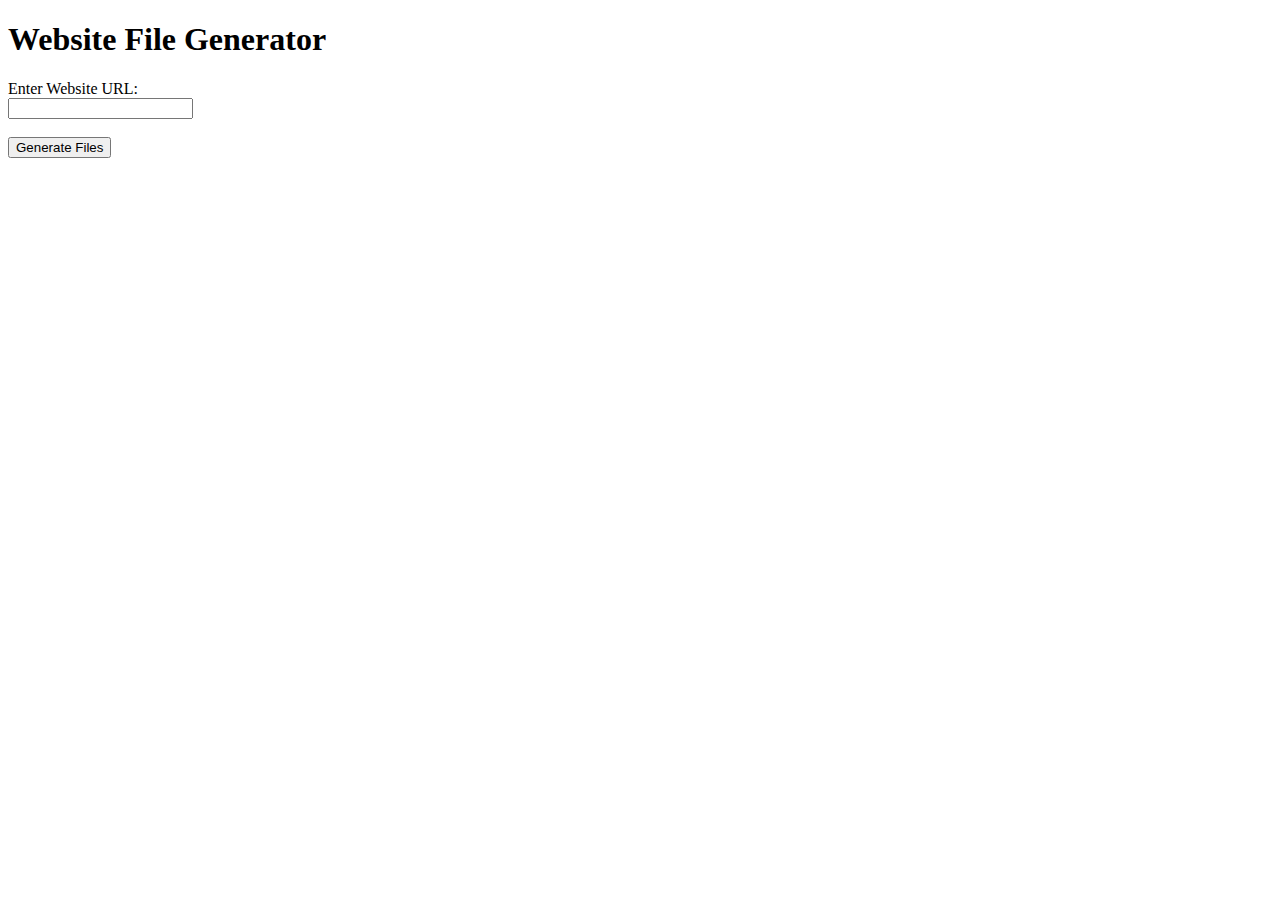
<file: templates/backend.html>
<!DOCTYPE html>
<html lang="en">
<head>
    <meta charset="UTF-8">
    <meta name="viewport" content="width=device-width, initial-scale=1.0">
    <title>Website File Generator</title>
</head>
<body>
    <h1>Website File Generator</h1>
    <form id="urlForm">
        <label for="url">Enter Website URL:</label><br>
        <input type="text" id="url" name="url" required><br><br>
        <button type="submit">Generate Files</button>
    </form>
    <!-- <iframe src="../index.html" title="W3Schools Free Online Web Tutorials"></iframe> -->
    <!-- <div id="message" style="text-align: center; "></div> -->
    <pre id="message">
        <!-- Place the content of your text file here -->
        
    </pre>
    <!-- <div id="html_content"></div> -->

    <script>
        document.getElementById('urlForm').addEventListener('submit', function(event) {
            event.preventDefault();
            var url = document.getElementById('url').value;
            fetch('/generate-files', {
                method: 'POST',
                headers: {
                    'Content-Type': 'application/x-www-form-urlencoded',
                },
                body: new URLSearchParams({
                    'url': url
                })
            })
            .then(response => response.json())
            .then(data => {
                document.getElementById('message').textContent = data.message || data.error;
                document.getElementById('html_content').textContent = data.message || data.error;
               
            })
           
        });
    </script>
</body>
</html>
</file>
